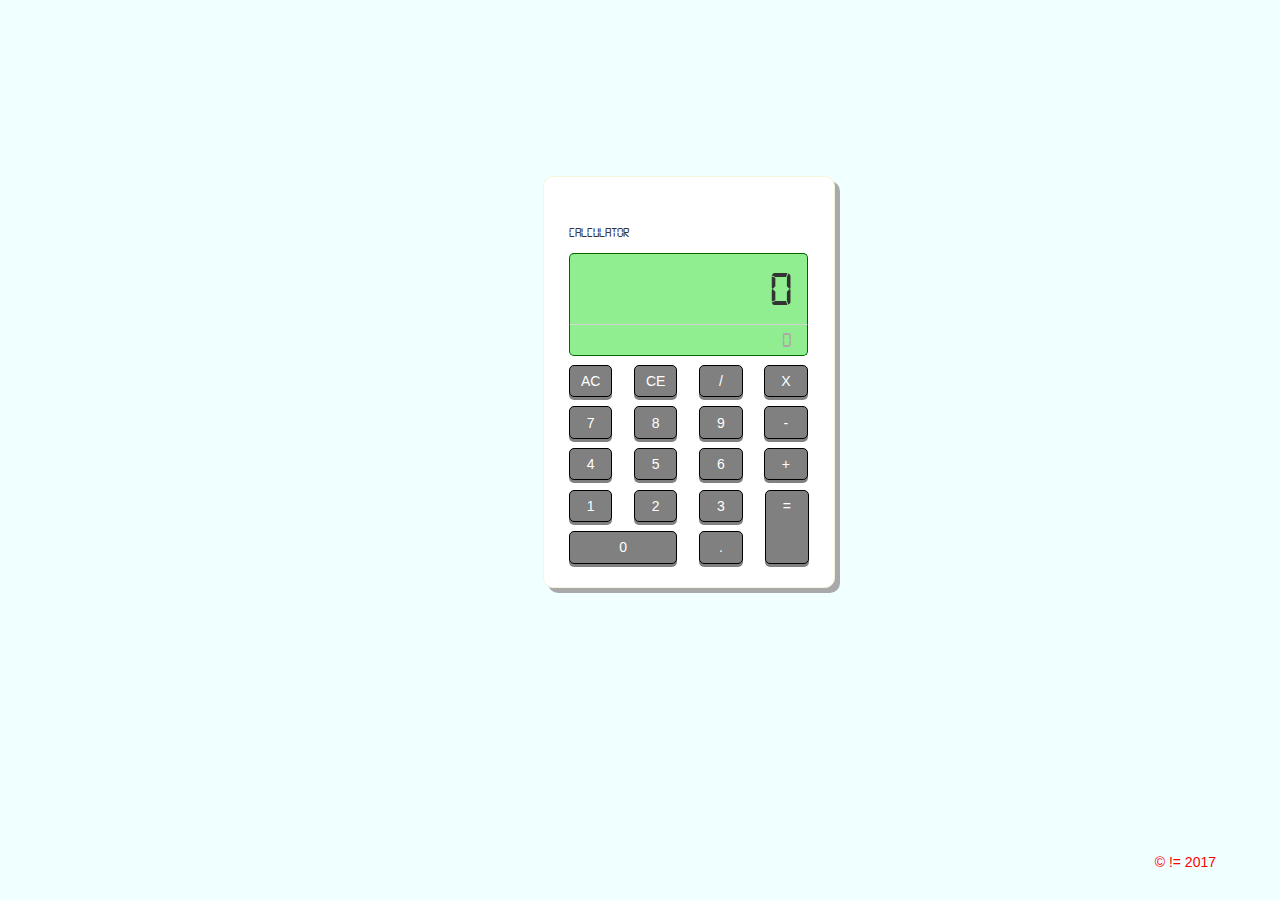
<file: advanced/JS Calculator/index.html>
<html><!DOCTYPE html>
<html lang="es">
<head>
    <meta charset="utf-8">
    <meta name="viewport" content="width=device-width, initial-scale=1.0">
    <title>JavaScript Calculator</title>
    <link rel="stylesheet" href="src/css/bootstrap.min.css" />
    <link rel="stylesheet" href="src/css/mycss.css" />
    <script src="src/js/jquery.min.js"></script>
    <script src="src/js/myjs.js"></script>
</head>

<body>
<div class="container">
	<div class="row">
		<div class="col-xs-3 col-xs-offset-5 contenedor">
		<div class="col-xs-12 contenido">
			<div class="row"><span>CALCULATOR</span></div>
			<div class="row separator"></div>
			<div class="row">
				<div class="col-xs-11 pantalla" id="datos">0</div>						
			</div>
			<div class="row">
				<div class="col-xs-11 pantalla" id="total">0</div>						
			</div>
			<div class="row separator"></div>
			<div class="row">
				<div class="col-xs-2 teclas" >AC</div>			
				<div class="col-xs-1 separacion"></div>			
				<div class="col-xs-2 teclas" >CE</div>		
				<div class="col-xs-1 separacion"></div>		
				<div class="col-xs-2 teclas" >/</div>
				<div class="col-xs-1 separacion"></div>				
				<div class="col-xs-2 teclas" >X</div>			
			</div>
			<div class="row separator"></div>
			<div class="row">
				<div class="col-xs-2 teclas numero" >7</div>
				<div class="col-xs-1 separacion"></div>
				<div class="col-xs-2 teclas numero" >8</div>
				<div class="col-xs-1 separacion"></div>			
				<div class="col-xs-2 teclas numero" >9</div>
				<div class="col-xs-1 separacion"></div>			
				<div class="col-xs-2 teclas" >-</div>			
			</div>	
			<div class="row separator"></div>
			<div class="row">
				<div class="col-xs-2 teclas numero" >4</div>		
				<div class="col-xs-1 separacion"></div>	
				<div class="col-xs-2 teclas numero" >5</div>
				<div class="col-xs-1 separacion"></div>			
				<div class="col-xs-2 teclas numero" >6</div>
				<div class="col-xs-1 separacion"></div>			
				<div class="col-xs-2 teclas" >+</div>			
			</div>
			<div class="row separator"></div>
			<div class="row">
				<div class="col-xs-2 teclas numero" >1</div>
				<div class="col-xs-1 separacion"></div>			
				<div class="col-xs-2 teclas numero" >2</div>
				<div class="col-xs-1 separacion"></div>			
				<div class="col-xs-2 teclas numero" >3</div>
				<div class="col-xs-1 separacion"></div>			
				<div class="col-xs-2 teclas" id="igual">=</div>			
			</div>
			<div class="row separator"></div>
			<div class="row">
				<div class="col-xs-5 teclas numero">0</div>			
				<div class="col-xs-1 separacion"></div>							
				<div class="col-xs-2 teclas numero" >.</div>			
							
			</div>								
		</div>	
		</div>	
	</div>
		<footer><p>&copy; != 2017</p></footer>
</div>
    
</body>
</html>
</html>
</file>
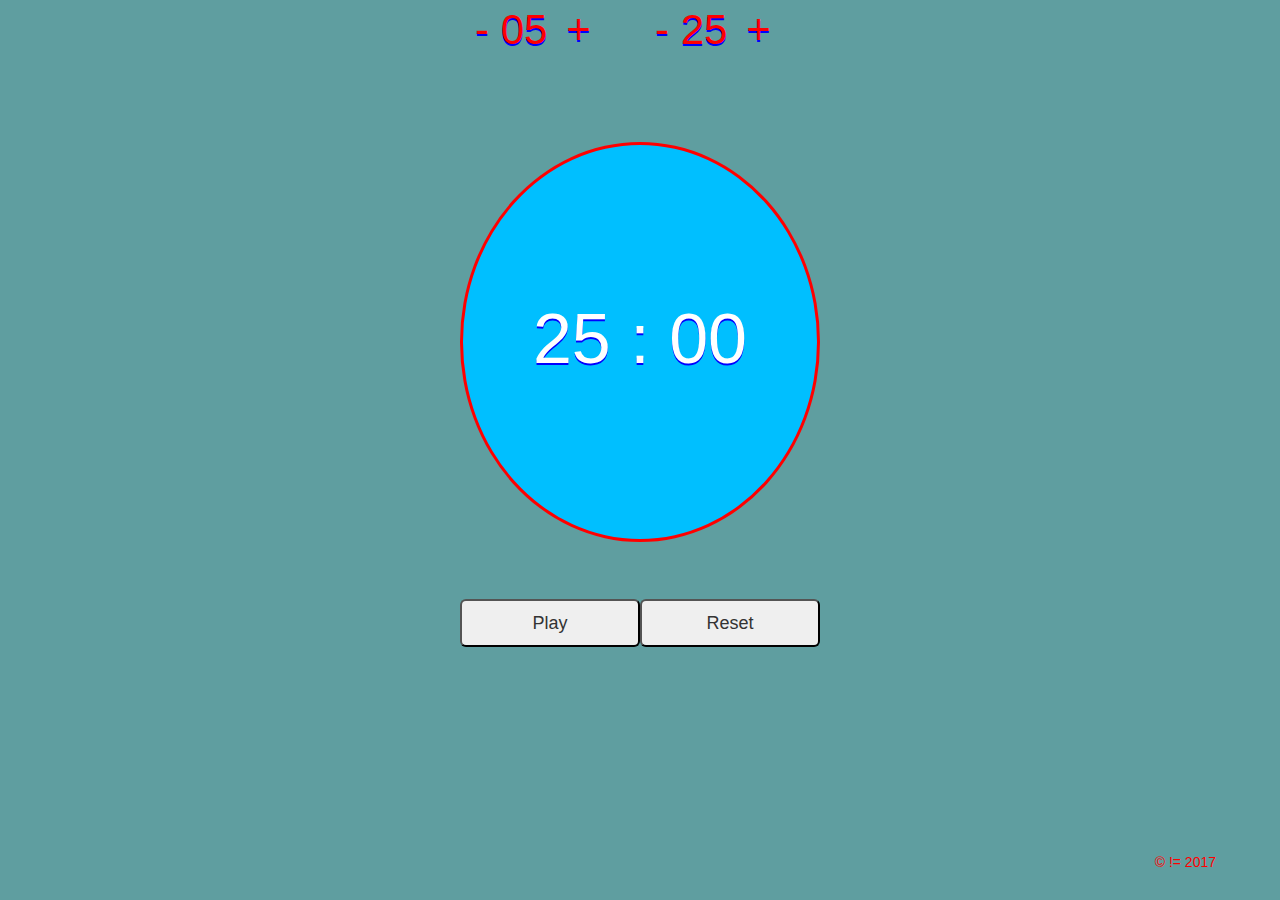
<file: advanced/Pomodoro_clock/index.html>
<!DOCTYPE html>

<html lang="es">
<head>
    <meta charset="utf-8">
    <meta name="viewport" content="width=device-width, initial-scale=1.0">
    <title>Pomodoro Clock</title>
    <link rel="stylesheet" href="src/css/bootstrap.min.css" />
    <link rel="stylesheet" href="src/css/mycss.css" />
    <script src="src/js/jquery.min.js"></script>
    <script src="src/js/myjs.js"></script>
</head>

<body>
<div class="container">
	<div class="row">
		<div class="col-xs-4 col-xs-offset-4">
			<div class="col-xs-6">
				<p class="pdescanso"><span id="minmin">- </span> <span id="descanso"></span> <span id="masmin"> +</span></p>
			</div>
			<div class="col-xs-6">
				<p class="ptiempo"><span id="minsec">- </span> <span id="tiempo"></span> <span id="massec"> +</span></p>
			</div>

		</div>
	</div>
	<div class="row">
		<div class="col-xs-4 col-xs-offset-4">
			<div>
				<p id="cuenta" class="circulo p-centered"><span id="min"></span> : <span id="sec"></span></p>
<!--				<div class="col-xs-1" id="min"></div>
				<div class="col-xs-2">:</div>
				<div class="col-xs-1" id="sec"></div>-->
			</div>
		</div>
	</div>
	<div class="row">
		<div class="col-xs-4 col-xs-offset-4 mybtn">
			<button id="boton" class="col-xs-6 btn-lg">Play</button>
			<button id="reset" class="col-xs-6 btn-lg">Reset</button>
		</div>
	</div>
</div>
		<footer><p>&copy; != 2017</p></footer>



    
</body>
</html>
</html>
</file>
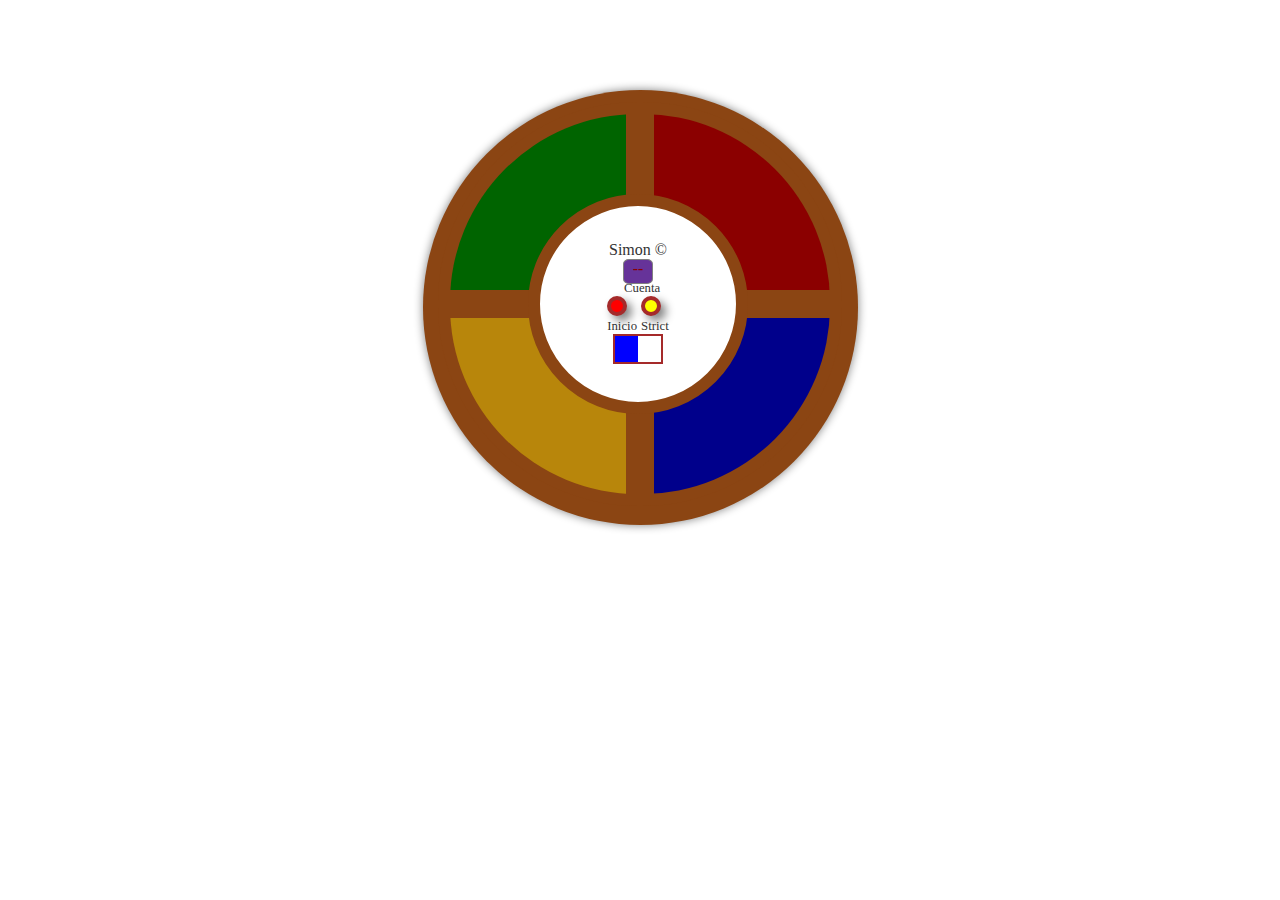
<file: advanced/simon/index.html>
<!DOCTYPE html>
<html lang="es">
<head>
    <meta charset="utf-8">
    <meta name="viewport" content="width=device-width, initial-scale=1.0">
    <title>Simon</title>
    <link rel="stylesheet" href="src/css/bootstrap.min.css" />
    <link rel="stylesheet" href="src/css/mycss.css" />
    <script src="src/js/jquery.min.js"></script>
    <script src="src/js/myjs.js"></script>
</head>

<body>
<div class="base">
  	<div class="interior" >
      <div class="fila">
         <div class="a-i enlinea push verde noclick" id="3">
		  	<audio id="audio3" src="https://s3.amazonaws.com/freecodecamp/simonSound4.mp3" autostart="false"></audio>
		  </div>
         <div class="a-d enlinea push rojo noclick" id="2">
		  <audio id="audio2" src="https://s3.amazonaws.com/freecodecamp/simonSound3.mp3" autostart="false"></audio></div>
      </div>
      <div class="fila">
         <div class="b-i enlinea push amarillo noclick" id="1">
		  <audio id="audio1" src="https://s3.amazonaws.com/freecodecamp/simonSound2.mp3" autostart="false"></audio></div>
         <div class="b-d enlinea push azul noclick" id="0">
		  <audio id="audio0" src="https://s3.amazonaws.com/freecodecamp/simonSound1.mp3" autostart="false"></audio></div>
      </div>
      <div class="central">
		  <h1 class="nombre">Simon <span>&copy;</span></h1>
          <div class="fila">
			  <div class="cuenta enlinea" >
				  <h1 id="movimiento" class="cuentaoff">--</h1> 
				  <h3>Cuenta</h3>
			  </div>
			  
          </div>
		  <div class="fila">
			  <div class="btn-caja enlinea">
			  	<div id="start" ></div>
				<h3>Inicio</h3>
			  </div>
			  <div class="btn-caja enlinea">
			  	<div id="strict" ></div>
				<h3>Strict</h3>
			  </div>
</div>
		  <div class="fila">
			  <div class="cuadrado" id="activa">
				  <div id="onoff" class="off"></div>
			  </div>

		  </div>
         
      </div>
		<audio id="error" src="src/sound/error.wav" autostart="false"></audio>
		<audio id="win" src="src/sound/win.mp3" autostart="false"></audio>
   </div>
</div>  
</body>
</html>
</file>
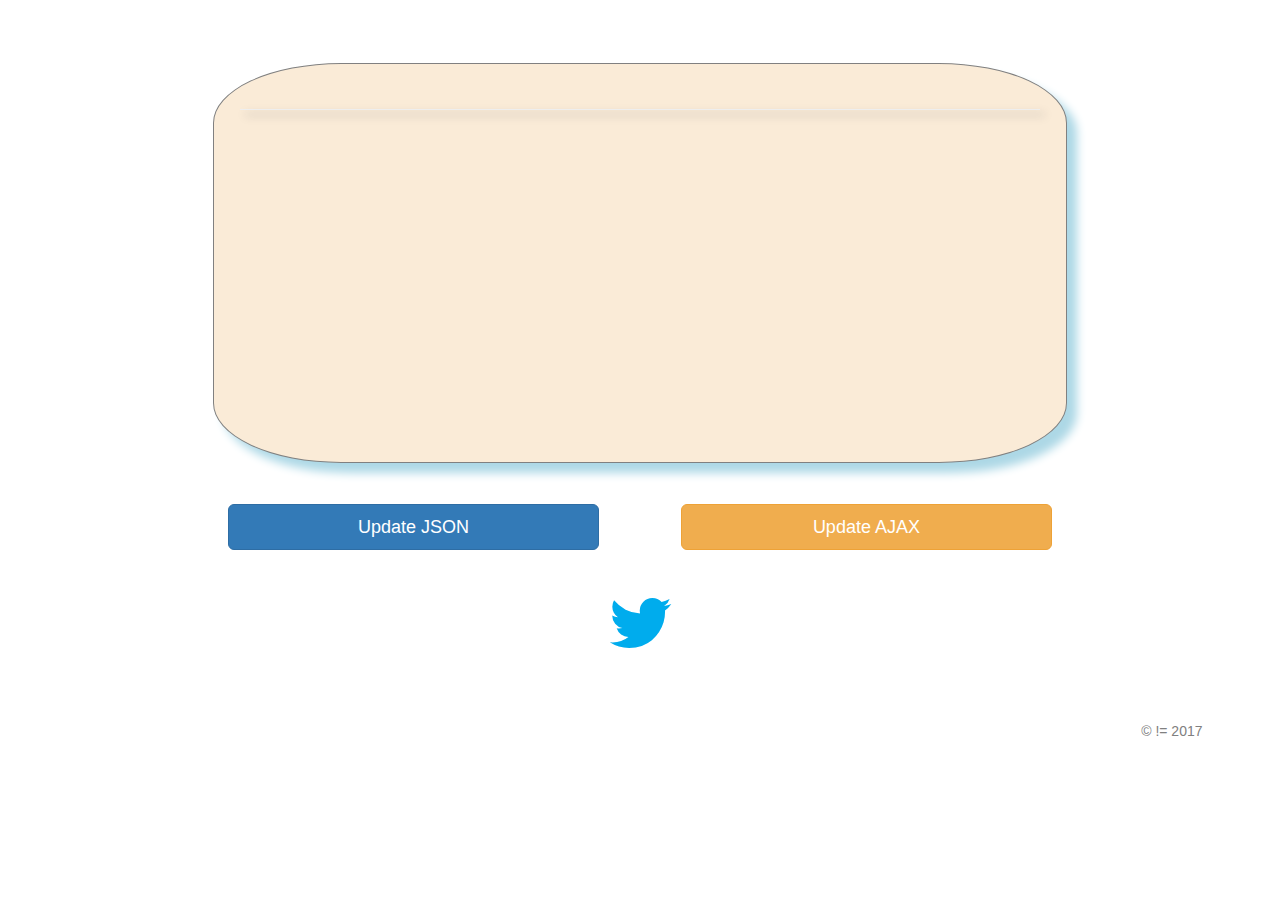
<file: intermediate/Random Quote Machine/index.html>
<!DOCTYPE html>
<html lang="es">
<head>
<meta charset="utf-8" />
<title>Random Quote Machine</title>
<link rel="stylesheet" href="src/css/bootstrap.min.css" />
<link rel="stylesheet" href="src/css/font-awesome.min.css" />
<link rel="stylesheet" href="src/css/mycss.css" />
<script src="src/js/jquery.min.js"></script>
<script src="src/js/myjs.js"></script>


</head>
<body>
<div class="container-fluid">
	<div class="row rowmiddle">
		<div class="col-xs-8 col-xs-offset-2 miau">
			<header></header>
			<hr />
			<article id="artquote"></article>
			<footer id="author"></footer>
		</div>
		<div class="col-xs-8 col-xs-offset-2">
			<button id="buttonJson" class="btn btn-primary btn-lg">Update JSON</button>	
			<button id="buttonAjax" class="btn btn-warning btn-lg pull-right">Update AJAX</button>	
		</div>
		<div id="divTweet" class="col-xs-12">

			<i id="btnTweet" class="fa fa-twitter"></i>
			
		</div>
	</div>
	<div id="footer">
		<footer><p>&copy; != 2017</p></footer>
	</div>
</div>
</body>
</html>
</file>
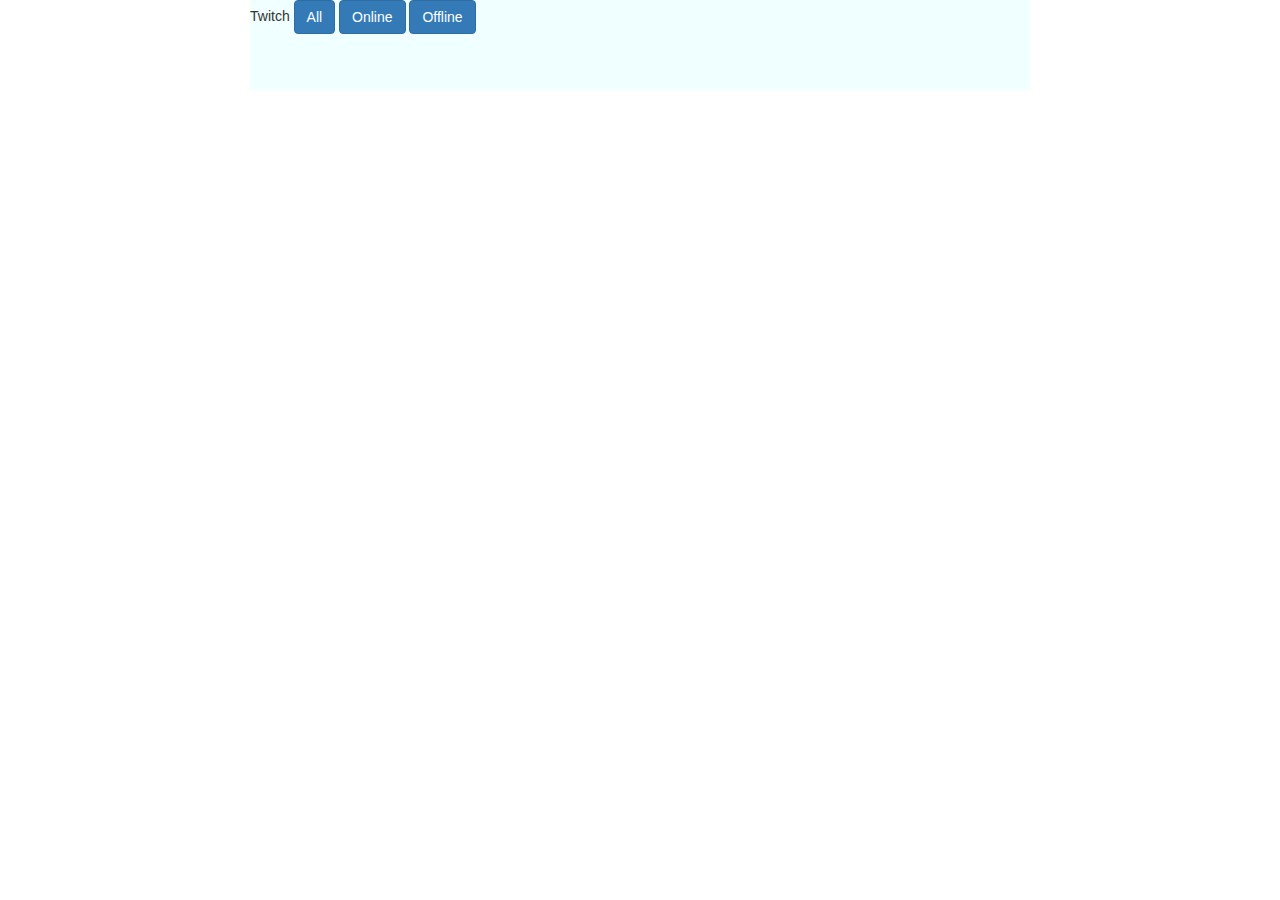
<file: intermediate/Twitch json api/index.html>
<html><!DOCTYPE html>
<html lang="es">
<head>
    <meta charset="utf-8">
    <meta name="viewport" content="width=device-width, initial-scale=1.0">
    <title>Twitch Api</title>
    <link rel="stylesheet" href="src/css/bootstrap.min.css" />
    <link rel="stylesheet" href="src/css/mycss.css" />
    <script src="src/js/jquery.min.js"></script>
    <script src="src/js/myjs.js"></script>
</head>

<body>
    <div class="container">
        <div class="row">
        		<div class="col-xs-8 col-xs-offset-2">
        			<div class="row cabecera"><span>Twitch</span>
						<button class="btn btn-primary" id="all">All</button>        			
						<button class="btn btn-primary" id="online">Online</button>        			
						<button class="btn btn-primary" id="offline">Offline</button>        			
        			</div>
        			<div class="row" id="fotos">
					    		
        			</div>
        		</div>
        		
        </div>     
    </div>
    
</body>
</html>
</html>
</file>
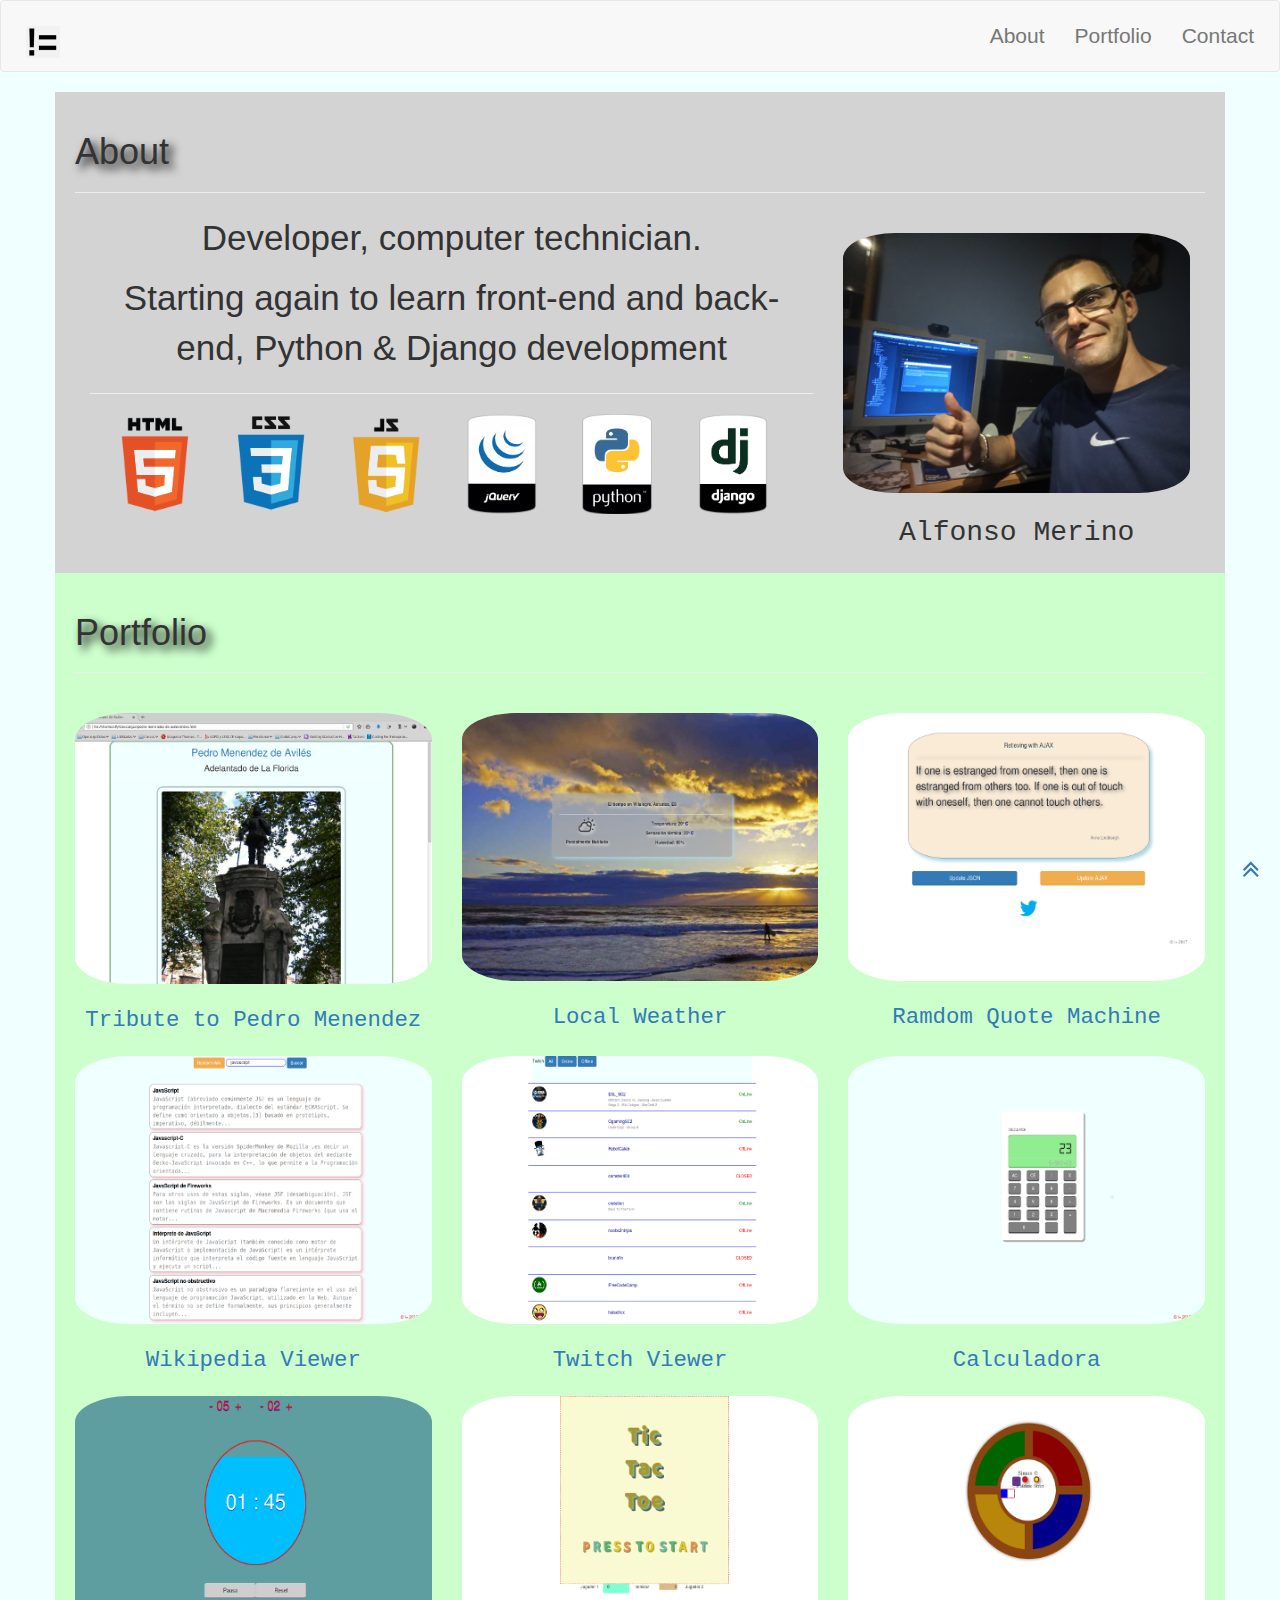
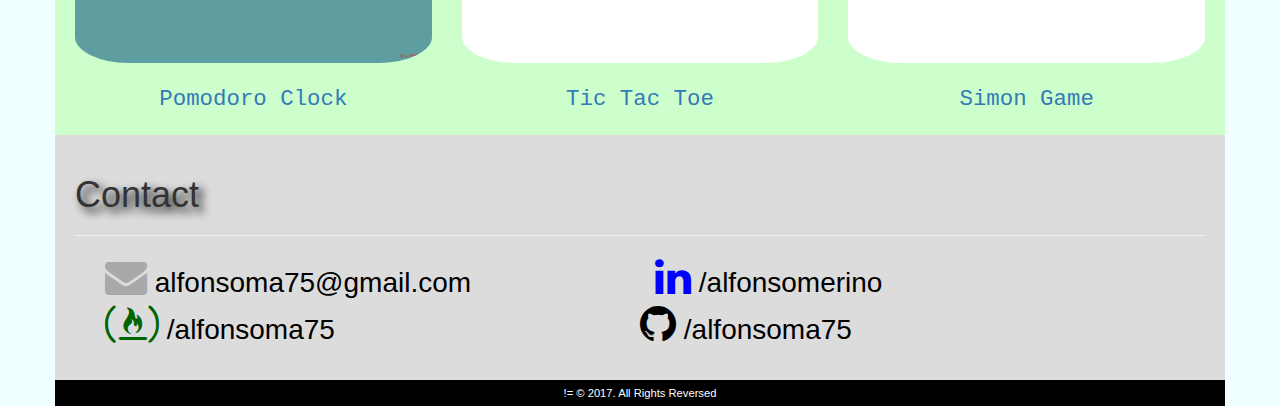
<file: basic/Portfolio/x10host.html>
<!DOCTYPE html>
<html lang="es">
	
<head>
<meta charset="utf-8" />
<title>My portfolio</title>
<link rel="stylesheet" href="src/css/bootstrap.min.css" />
<link rel="stylesheet" href="src/css/font-awesome.min.css" />
<link rel="stylesheet" href="src/css/mycss.css" />

</head>
	
<body>
<div class="up-fixed"><a href="#"><i class="fa fa-angle-double-up"></i></a></div>
<nav class="navbar navbar-default">
  <div class="container-fluid">
    <div class="navbar-header"><a href="#" class="navbar-brand"><img src="src/img/marca.png" class="img-boostrap img-nav" /></a>
    </div>
  
  <ul class="nav navbar-nav navbar-right">
    <li><a href="#about">About</a></li>
    <li><a href="#portfolio">Portfolio</a></li>
    <li><a href="#contact">Contact</a></li>
  </ul>
  </div>
</nav>

<div id="about" class="container">
<section>
  <div class="row row-about"><h1 class="row-p">About</h1><hr />
    <div class="col-xs-8 centered">
      <p>Developer, computer technician.</p><p> Starting again to learn front-end and back-end, Python &amp; Django development</p><hr />
      <ul class="col-xs-12" id="img-ul">
        <li class="col-xs-2"><img src="src/img/html5.png" alt="html 5" class="img-responsive img-minilogo" /></li>
          <li class="col-xs-2"><img src="src/img/css3.png" alt="css 3" class="img-responsive img-minilogo" /></li>
            <li class="col-xs-2"><img src="src/img/javascript.png" alt="JavaScript" class="img-responsive img-minilogo" /></li>
              <li class="col-xs-2"><img src="src/img/jquery.png" alt="JQuery" class="img-responsive img-minilogo" /></li>
            <li class="col-xs-2"><img src="src/img/python.png" alt="Python" class="img-responsive img-minilogo" /></li>
              <li class="col-xs-2"><img src="src/img/django.png" alt="Django" class="img-responsive img-minilogo" /></li>
      </ul></div>
    <div class="col-xs-4"><img src="src/img/foto.jpg" class="img-boostrap myphoto" width="100%"/><figcaption class="centered">Alfonso Merino</figcaption></div>
  </div>
</section>
<section id="portfolio">
	<div class="row row-portfolio">
			<h1 class="row-p">Portfolio</h1>
		<hr/>
		<div class="row">
		<div class="col-xs-4">
			 
			<a href="http://alfonsoma75.x10host.com/CodeCampProjects/basic/Tribute/" target="_blank"><img src="src/img/paginapequenia.png" alt="Tribute to Pedro Menendez" class="img-responsive img-center myphoto" />
			<figcaption class="centered">Tribute to Pedro Menendez</figcaption></a>
		</div>
		<div class="col-xs-4">

			<a href="http://alfonsoma75.x10host.com/CodeCampProjects/intermediate/Local Weather/" target="_blank"><img src="src/img/Local Weather.png" alt="Local Weather" class="img-responsive img-center myphoto" />
			<figcaption class="centered">Local Weather</figcaption></a>
		</div>
		<div class="col-xs-4">

			<a href="http://alfonsoma75.x10host.com/CodeCampProjects/intermediate/Random Quote Machine/" target="_blank"><img src="src/img/Random Quote Machine.png" alt="Random quote machine" class="img-responsive img-center myphoto" />
			<figcaption class="centered">Ramdom Quote Machine</figcaption></a>
		</div>
		</div>
		
		<div class="row">
		<div class="col-xs-4">
			<a href="http://alfonsoma75.x10host.com/CodeCampProjects/intermediate/Wikipedia viewer/" target="_blank"><img src="src/img/Wikipedia Viewer.png" alt="Wikipedia Viewer" class="img-responsive img-center myphoto" />
			<figcaption class="centered">Wikipedia Viewer</figcaption></a>
		</div>
		<div class="col-xs-4">			 
			<a href="http://alfonsoma75.x10host.com/CodeCampProjects/intermediate/Twitch json api/" target="_blank"><img src="src/img/Twitch Api.png" alt="Twich" class="img-responsive img-center myphoto" />
			<figcaption class="centered">Twitch Viewer</figcaption></a>
		</div>
		<div class="col-xs-4">

			<a href="http://alfonsoma75.x10host.com/CodeCampProjects/advanced/JS Calculator/" target="_blank"><img src="src/img/JavaScript Calculator.png" alt="Calculadora" class="img-responsive img-center myphoto" />
			<figcaption class="centered">Calculadora</figcaption></a>
		</div>
		</div>
		
		<div class="row">
		<div class="col-xs-4">			 
			<a href="http://alfonsoma75.x10host.com/CodeCampProjects/advanced/Pomodoro_clock/" target="_blank"><img src="src/img/Pomodoro Clock.png" alt="Pomodoro clock" class="img-responsive img-center myphoto" />
			<figcaption class="centered">Pomodoro Clock</figcaption></a>
		</div>
		<div class="col-xs-4">

			<a href="http://alfonsoma75.x10host.com/CodeCampProjects/advanced/Tic tac toe/" target="_blank"><img src="src/img/Tic Tac Toe.png" alt="Tic tac toe" class="img-responsive img-center myphoto" />
			<figcaption class="centered">Tic Tac Toe</figcaption></a>
		</div>
		<div class="col-xs-4">
			<a href="http://alfonsoma75.x10host.com/CodeCampProjects/advanced/simon/" target="_blank"><img src="src/img/Simon.png" alt="Simon game" class="img-responsive img-center myphoto" />
			<figcaption class="centered">Simon Game</figcaption></a>
		</div>

		</div>
	</div>
</section>
<section id="contact">
  <div class="row row-contact">
    <h1 class="row-p">Contact</h1><hr /><ul class="col-xs-12" id="img-ul"><li class="col-xs-6">
    <a href="mailto:alfonsoma75@gmail.com"><i class="fa fa-envelope"></i>   alfonsoma75@gmail.com</li></a><a href="https://www.linkedin.com/in/alfonsomerino/" target="_blank"><li class="col-xs-6"><i class="fa fa-linkedin"></i> /alfonsomerino</li></a><a href="https://www.freecodecamp.com/alfonsoma75" target="_blank">
    <li class="col-xs-6">
      <i class="fa fa-free-code-camp"> </i> /alfonsoma75</li></a><a href="https://github.com/alfonsoma75" target="_blank"><li>
    <i class="fa fa-github"> </i> /alfonsoma75</li></a></ul>

  </div>
</section>


  <div class="row row-footer">
       <footer class="centered">!= &copy; 2017. All Rights Reversed </footer></div></div>
</body>
</html>
</file>
<file: advanced/JS Calculator/src/css/mycss.css>
@font-face {
	font-family: lcd;
	src: url(../font/digital-7_mono.ttf);
	font-weight: bold;
}
body {
	background-color: Azure;
}

span {
	font-family: lcd;
	text-align: center;
}

footer {
	position: absolute;
	bottom: 2%;
	right: 5%;
	color: red;
}

.contenedor {
	border: 1px solid Beige;
	border-radius: 10px;
	box-shadow: 5px 5px 0px darkgrey;
	padding-top:  4%;
	padding-bottom: 2%;
	margin-top: 15%;
	background-color: white;
}

.contenido {
	margin-left: 4%;
}

.teclas {
	text-align: center;
	border: 1px solid black;
	box-shadow: 0px 3px 0px grey;
	border-radius: 5px;
	padding: 2%;
	background-color: grey;
	color: white;
}
.teclas:active {
	transform: translateY(2px);
	box-shadow: 0px 0px 0px grey;
}

.separacion {
	border: 0px solid black;
	padding: 2%;
}
.separator {
	padding: 2%;
}

.pantalla {
	font-family: lcd;
	border-left: 1px solid darkgreen;
	border-right: 1px solid darkgreen;
	background-color: lightgreen;
	text-align: right;

}



#total {
	font-size: 1.5em;
	color: darkgrey;
	border-bottom: 1px solid darkgreen;
	border-top: 0.5px solid lightgrey;
	border-radius: 0px 0px 5px 5px;
}

#datos {
	font-size: 3.5em;
	border-top: 1px solid darkgreen;
	border-radius: 5px 5px 0px 0px;
}

#igual {
	position: absolute;
	height: 22%;
	right: 8%;
}
</file>
<file: advanced/Pomodoro_clock/src/css/mycss.css>
body {
	background-color: cadetblue;
}

#cuenta {
	padding-top: 40%;
	text-align: center;
	font-size: 5em;
	text-shadow: 0px 2px blue;
}


.circulo {
	margin-top: 20%;
	height: 400px;
	color: white;
	background-color: deepskyblue;
	border: 3px solid red;
	border-radius: 50%;
	/*background: linear-gradient( red, blue 24%);*/
}

.mybtn {
	padding-top: 4%;
	
}

#minmin, #minsec, #masmin, #massec, #descanso, #tiempo {
	text-align: center;
	font-size: 3em;
	color: red;
	text-shadow: 0px 2px blue;
}

#masmin, #massec {
	margin-left: 10%;
	margin-right: 10%;
}

#minmin:hover, #minsec:hover, #masmin:hover, #massec:hover {
	color: yellow;
	
}

footer {
	position: absolute;
	bottom: 2%;
	right: 5%;
	color: red;
}
</file>
<file: intermediate/Random Quote Machine/src/css/mycss.css>
header {
	text-align: center;
	font-size: 1.4em;
	text-shadow: 5px 5px 10px LightCyan;
}

article {
	font-size: 2.5em;
	text-shadow: 5px 5px 10px grey;
}


hr {
	box-shadow: 5px 5px 10px grey;
}

.miau {
	padding: 2%;
	border: 1px solid grey;
	border-radius: 15%;
	background-color: AntiqueWhite;
	box-shadow: 10px 10px 10px lightblue;
	height: 400px;
}

.btn {

	width: 45%;
	margin-top: 5%;
}

.rowmiddle {
	margin-top: 5%;
}

#author {
	padding: 10%;
	color: grey;
	text-align: right;
	vertical-align: baseline;
}

#btnTweet {
	font-size: 5em;
	margin-top: 5%;
	display: inline-block;
	margin: auto;
	text-align: center;
	color: #00aced;
}

#btnTweet:hover {
	color: #1dcaff;
	cursor: pointer;
}

#divTweet {
	text-align: center;
	padding-top: 3%;
}

#footer {
	padding: 5%;
	color: grey;
	text-align: right;

}
</file>
<file: intermediate/Twitch json api/src/css/mycss.css>
img {
	width: 50px;
	border-radius: 50%;
}
ul {
	list-style-type: none;
}
.mylinea {
	height: 10%;
	border-top: 1px solid blue;
	vertical-align: middle;

}

a, a:hover, a:active, a:visited {
	text-decoration: none;
}

.texto {
	padding-top: 3%;
	color: darkblue;
}

.imagen {
	padding-top: 1%;
}

.cabecera {
	height: 10%;
	background-color: azure;
}

.descripcion {
	color: grey;
	font-size: 0.8em;
}

.cerrado {
	text-align: center;
	color: red;
	font-size: 1.5em;
	padding-top: 3%
}

.myonline {
	padding-top: 3%;
	color: green;
	text-align: right;
}

.myoffline {
	padding-top: 3%;
	color: red;
	text-align: right;
}
</file>
<file: basic/Portfolio/src/css/mycss.css>
body {
  background-color: azure;
}
#img-ul li{
  list-style-display: none;
  display: inline-block;
}
figcaption {
  padding: 0px;
  font-family: Monospace;
  font-size: 0.8em;
}
a, a:hover {
  text-decoration: none;
}
nav {
  font-size: 1.5em;
  padding: 10px;
}
.up-fixed {
  position: fixed;
  z-index: 100;
  bottom: 0;
  right: 0;
  font-size: 2em;
  margin-right: 10px;
  padding: 10px;
  border-radius: 50%;

}
.row-about {
  padding: 20px;
  background-color: lightgrey;
  font-size: 2.5em;
}
.row-portfolio {
  padding: 20px;
  background-color: #CCFFCC;
  font-size: 2em;
}
.row-contact {
  
  padding: 20px;
  background-color: Gainsboro;
  font-size: 2em;
}
.row-footer {
  
  padding: 5px;
  background-color: black;
  color: white;
  font-size: 0.8em;
}
.row-p {
 
  text-shadow: 5px 5px 10px black;
}

.img-minilogo {
  width: 70px;
  
}
.img-nav {
  width: 15%;
 
}
.centered {
  text-align: center;
}
.myphoto {
  padding: 20px 0px;

  border-radius: 15%;
}

.titulo {
  font-size: 3.5em;
  text-align: center;
}
.img-center {
  margin: auto;
}

li .fa {
  font-size: 1.5em;
}
.fa-envelope {
  color: darkgrey;
  
}
.fa-linkedin {
  color: blue;
}

.fa-free-code-camp {
  color: darkgreen;
}
.fa-github {
  color: black;
}
#img-ul a {
  color: black;
}
#img-ul a:hover {
  color: blue;
}
</file>
<file: advanced/simon/src/css/mycss.css>
/* Basic Reset */
html, body, div, span, applet, object, iframe,
 h1, h2, h3, h4, h5, h6, p, blockquote, pre,
 a, abbr, acronym, address, big, cite, code,
 del, dfn, em, img, ins, kbd, q, s, samp,
 small, strike, strong, sub, sup, tt, var,
 b, u, i, center,
 dl, dt, dd, ol, ul, li,
 fieldset, form, label, legend,
 table, caption, tbody, tfoot, thead, tr, th, td,
 article, aside, canvas, details, embed, 
 figure, figcaption, footer, header, hgroup, 
 menu, nav, output, ruby, section, summary,
 time, mark, audio, video {
 	margin: 0;
 	padding: 0;
 	border: 0;
 	font-size: 100%;
 	font: inherit;
 	vertical-align: baseline;
     
        /* Disable mouse selection */
  -webkit-user-select: none; /* Chrome/Safari */        
  -moz-user-select: none; /* Firefox */
  -ms-user-select: none; /* IE10+ */

  /* Rules below not implemented in browsers yet */
  -o-user-select: none;
  user-select: none;
}

.push {
  position: relative;
  width: 200px;
  height: 200px;
  background-color : darkgray;
  border: 12px solid saddlebrown;
}

.a-i {
   border-top-left-radius: 100%;
}

.a-d {
   border-top-right-radius: 100%;
}

.b-i {
   border-bottom-left-radius: 100%;
}

.b-d {
   border-bottom-right-radius: 100%;
}
.base {
   background-color: saddlebrown;
   width: 435px;
   height: 435px;
   border-radius: 100%;
   position: relative;
   text-align: center;
   margin: auto;
   top: 10vh;
   box-shadow: 0px 0px 10px grey;
}
.interior {
   position: relative;
   top: 12px;
}

.rojo {
   background-color: darkred;
}
.rojo:active, .rojoclick {
   background-color: red;
}
.amarillo {
   background-color: darkgoldenrod;
}
.amarillo:active, .amarilloclick{
   background-color: yellow;
}
.verde {
   background-color: darkgreen;
}
.verde:active, .verdeclick {
   background-color: limegreen;
}
.azul {
   background-color: darkblue;
}
.azul:active, .azulclick {
   background-color: blue;
}

.enlinea {
   display: inline-block;
}

.noclick {
   pointer-events: none;
}
.siclick {
   pointer-events: auto;
}
.boton:disabled {color: darkgray; cursor: not-allowed;}

.central {
   width: 220px;
   height: 220px;
   position: absolute;
    border-radius:100%;
   top:50%;
   left:50%;
   margin: -112px 0 0  -112px;
   background-color:white;
  border: 12px solid saddlebrown;
}

.switch {
    border: 2px solid grey;
    background-color:aqua;
    border-radius: 10%;
    position: relative;
}

.left {
    left: 2px;
}

.nombre  {
    
    margin-top: 35px;
}

.cuadrado {
	margin: auto;
   border: 2px solid brown;
   width: 50px;
   height: 30px;
}

#onoff {
   width: 50%;
   height: 100%;
   background-color: blue;
  
}

.off {
   left: 0px;
}

.on {
   margin-left: 50%;
}
.cuenta {
    border: 1px solid grey;
    background-color: rebeccapurple;
    width: 30px;
	height: 25px;
    border-radius: 20%;
}

.cuentaon {
	color: red;
}

.cuentaoff {
	color: darkred;
}
#start {
	width: 20px;
	height: 20px;
	background-color: red;
	border: 4px solid brown;
	border-radius: 100%;
	box-shadow: 5px 5px 10px grey;
	
}

#strict {
	width: 20px;
	height: 20px;
	background-color: yellow;
	border: 4px solid brown;
	border-radius: 100%;
	box-shadow: 5px 5px 10px grey;

}

h3 {
	margin-top: 10%; 
	font-size: 0.8em;
}
</file>
